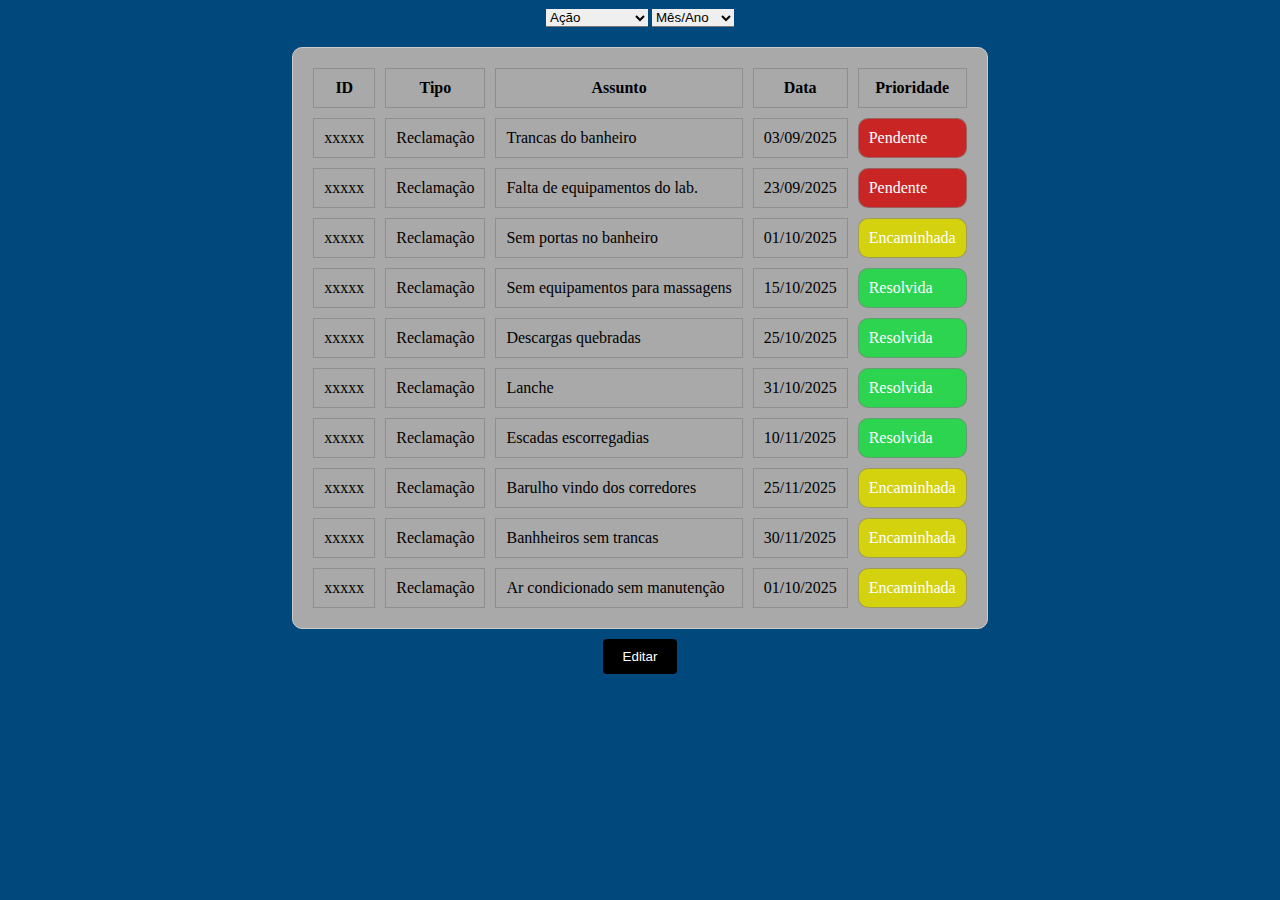
<file: index.html>
<!DOCTYPE html>
<html lang="en">
<head>
    <meta charset="UTF-8">
    <meta name="viewport" content="width=device-width, initial-scale=1.0">
    <title>Document</title>
     <link rel="stylesheet" href="stal.css">
</head>
<body>
    <div class="Prioridade">
       <Select>
        <option value="Ação">Ação</option>
        <option value="Pendente">Pendente</option>
        <option value="Encaminhada">Encaminhada</option>
        <option value="Resolvida">Resolvida</option>    

    </Select> 
   

    <Select>
        <option value="Mês/Ano">Mês/Ano</option>
        <option value="Janeiro">Janeiro</option>
        <option value="Fevereiro">Fevereiro</option>
        <option value="Março">Março</option>
        <option value="Abril">Abril</option>
        <option value="Maio">Maio</option>
        <option value="Junho">Junho</option>
        <option value="Julho">Julho </option>
        <option value="Agosto">Agosto</option> 
        <option value="Setembro">Setembro</option>
        <option value="Outubro">Outubro</option>
        <option value="Novembro">Novembro</option>
    
     </Select>
</div>


        

    <table class="Avaliedu">
        <tr>
            <th>ID</th>
            <th>Tipo</th>
            <th>Assunto</th>
            <th>Data</th>
            <th>Prioridade</th>
  
        <tr>
            <td>xxxxx</td>
            <td>Reclamação</td>
            <td>Trancas do banheiro</td>
            <td>03/09/2025</td>
            <td id="corVermelha">Pendente</td>
        </tr>

        <tr>
            <td>xxxxx</td>
            <td>Reclamação</td>
            <td>Falta de equipamentos do lab.</td>
            <td>23/09/2025</td>
            <td id="corVermelha">Pendente</td>

        </tr>

        <tr>
            <td>xxxxx</td>
            <td>Reclamação</td>
            <td>Sem portas no banheiro</td>
            <td>01/10/2025</td>
            <td id="corAmarela">Encaminhada</td>
        </tr>

        <tr>
            <td>xxxxx</td>
            <td>Reclamação</td>
            <td>Sem equipamentos para massagens</td>
            <td>15/10/2025</td>
            <td id="corVerde">Resolvida</td>
        </tr>

        <tr>
            <td>xxxxx</td>
            <td>Reclamação</td>
            <td>Descargas quebradas</td>
            <td>25/10/2025</td>
            <td id="corVerde">Resolvida</td>
        </tr>
        <tr>
            <td>xxxxx</td>
            <td>Reclamação</td>
            <td>Lanche</td>
            <td>31/10/2025</td>
            <td id="corVerde">Resolvida</td>
        </tr>

        <tr>
            <td>xxxxx</td>
            <td>Reclamação</td>
            <td>Escadas escorregadias</td>
            <td>10/11/2025</td>
            <td id="corVerde">Resolvida</td>
        </tr>

        <tr>
            <td>xxxxx</td>
            <td>Reclamação</td>
            <td>Barulho vindo dos corredores</td>
            <td>25/11/2025</td>
            <td id="corAmarela">Encaminhada</td>
        </tr>

        <tr>
            <td>xxxxx</td>
            <td>Reclamação</td>
            <td>Banhheiros sem trancas </td>
            <td>30/11/2025</td>
            <td id=corAmarela>Encaminhada</td>
        </tr>

        <tr>
            <td>xxxxx</td>
            <td>Reclamação</td>
            <td>Ar condicionado sem manutenção</td>
            <td>01/10/2025</td>
            <td id="corAmarela">Encaminhada</td>
        </tr>
        
    </tr>
</table>
<div class="botao">
<div class="Editar"><button type="submit">Editar</button></div>
</div>
</body>
</html>
</file>
<file: stal.css>
body {
    display: flex;
    flex-direction: column;
    justify-content: center;
    align-items: center;
}


table,th,td{
    border-collapse: collapse;
    border:  2px solid #000;
    border-width: 0;
    border: 1px solid rgba(128, 128, 128, 0.664);
    padding: 10px;
    
}

th {
    background-color: transparent;
}
select{
    border-top: transparent;
    margin-bottom: 20px;
    border-right: transparent;
    border-left: transparent;
}

input{
    margin-bottom: 20px;


}
.Avaliedu{
    justify-content: center;
    margin: 0% auto;
}

body {
    background-color: #01497c;
}

table{
    background-color: darkgray;
    border-collapse: separate;
    border-spacing: 10px;

}

.elemento{
    margin-bottom: 20px;
}

table {
  border-collapse: separate; 
  border: 1px solid #ccc;
  border-radius: 10px; 
  overflow: hidden; 
}



.Editar button{
    background-color: #000000; 
    color: white;              
    padding: 10px 20px;       
    border: none;                    
    border-radius: 4px;  
}      


.Classificar button {
    background-color: #606160; 
    color: white;              
    padding: 10px 20px;        
    border: none;                         
    border-radius: 4px;       
}

#corVermelha {
    background-color: #cf0d0dd8; 
    color: white;
    border-radius: 10px;               
}

#corVerde {
    background-color: #2cd450; 
    color: white; 
    border-radius: 10px;              
}

#corAmarela {
    background-color: #d4d10e; 
    color: white;  
    border-radius: 10px;             
}

.botao{
    display: flex;
    gap: 10px;
    margin-top: 10px;
}

.Prioridade{
   
}
</file>
